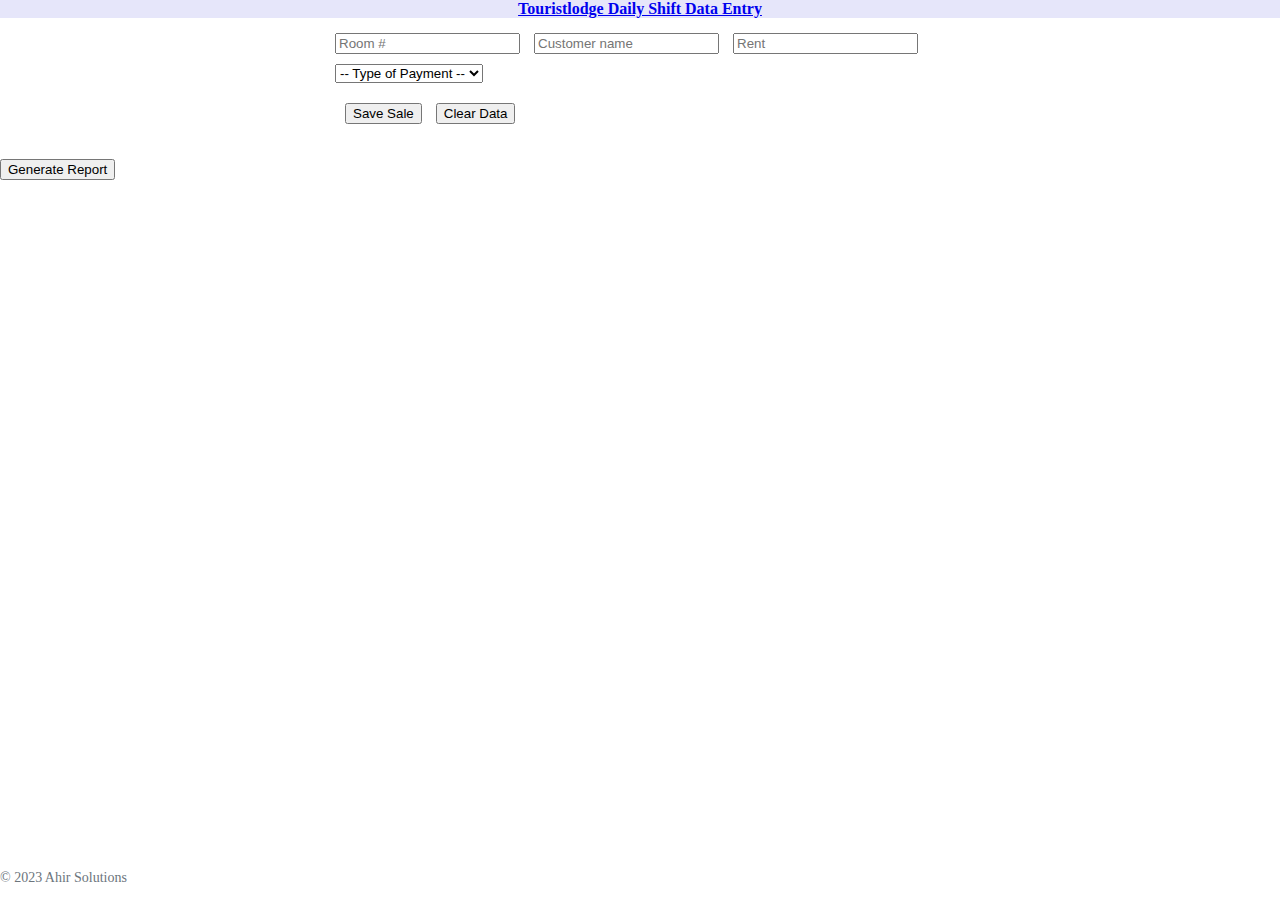
<file: index.html>
<!doctype html>
<html lang="en">
  <head>
    <meta charset="utf-8">
    <meta name="viewport" content="width=device-width, initial-scale=1">
    <title>TL - Daily Shift</title>
    <link href="https://cdn.jsdelivr.net/npm/bootstrap@5.3.0-alpha1/dist/css/bootstrap.min.css" rel="stylesheet" integrity="sha384-GLhlTQ8iRABdZLl6O3oVMWSktQOp6b7In1Zl3/Jr59b6EGGoI1aFkw7cmDA6j6gD" crossorigin="anonymous">
    <link rel="stylesheet" type="text/css" href="style.css">
    <script src="script.js"></script>
  </head>
  <body class="text-center text-black">
    <nav class="navbar position-relative text-center">
        <a class="navbar-brand text-black" href="#">Touristlodge Daily Shift Data Entry</a>
    </nav>
    <main>
        <div id="myform" class="form-group position-relative">
          <input id="room-number" class="form-control" type="number" placeholder="Room #">
          <input id="customer-name" class="form-control" type="text" placeholder="Customer name">
          <input id="total-rent" class="form-control" type="number" placeholder="Rent">
          <select id="type-payment" class="form-select" aria-label="Default select example">
            <option value="0" selected>-- Type of Payment --</option>
            <option value="1">Cash</option>
            <option value="2">Credit card</option>
          </select>
          <div id="btns">
            <input type="submit" id="save-data" class="btn btn-primary" value="Save Sale">
            <input type="submit" id="delete-data" class="btn btn-danger" value="Clear Data">
          </div>
        </div>
        <div id="result">
          <!-- This is where the result will be-->
        </div>
        <div>
          <div>
            <input type="submit" id="generate-report" class="btn btn-warning" value="Generate Report">
          </div>
        </div>
        <div id="history">
            <!-- This is where the guess history will be -->
        </div>
    </main>
    <footer>
      <p>© 2023 Ahir Solutions</p>
    </footer>
    <script src="https://cdn.jsdelivr.net/npm/bootstrap@5.3.0-alpha1/dist/js/bootstrap.bundle.min.js" integrity="sha384-w76AqPfDkMBDXo30jS1Sgez6pr3x5MlQ1ZAGC+nuZB+EYdgRZgiwxhTBTkF7CXvN" crossorigin="anonymous"></script>
  </body>
</html>
</file>
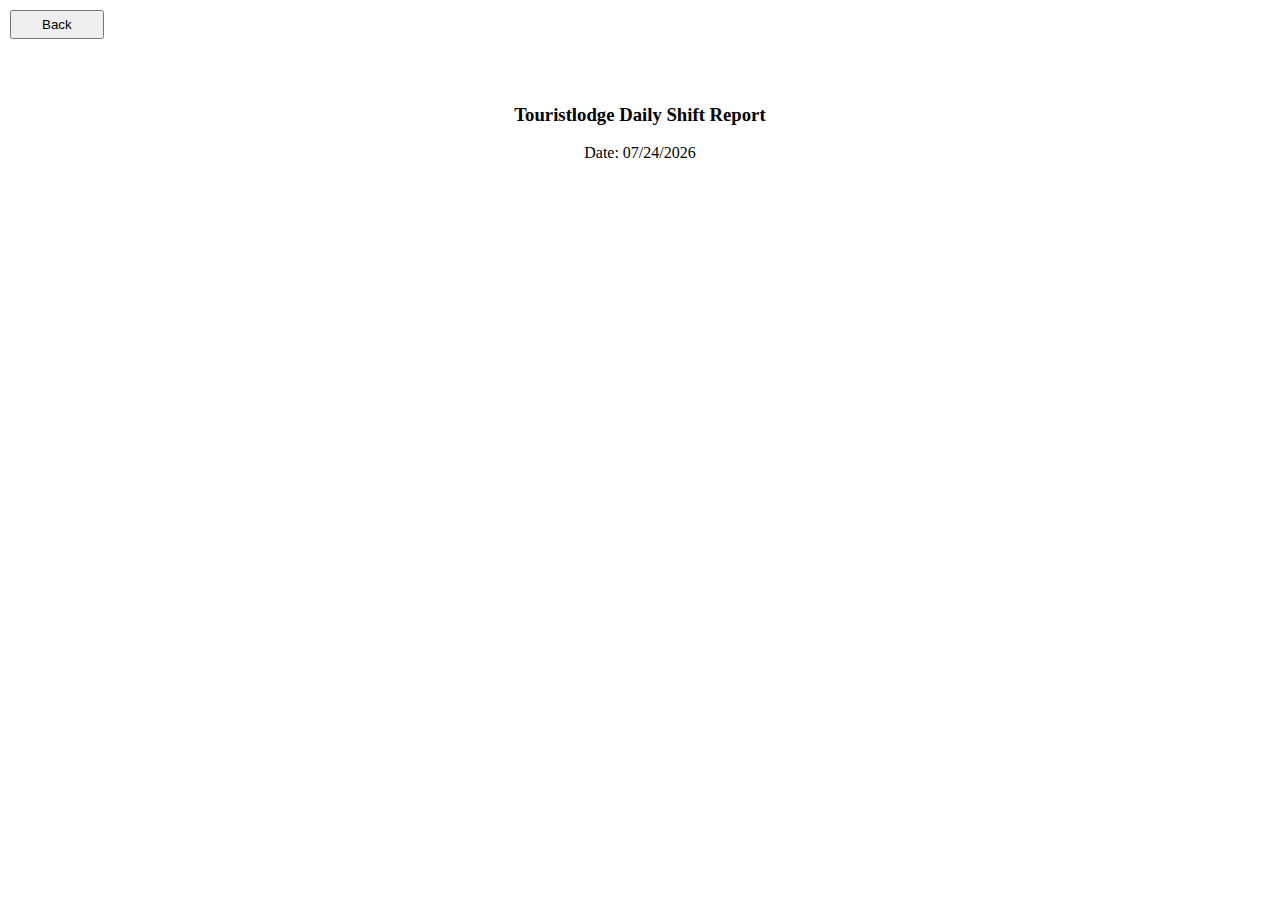
<file: report.html>
<html lang="en">
<head>
    <meta charset="UTF-8">
    <meta http-equiv="X-UA-Compatible" content="IE=edge">
    <meta name="viewport" content="width=device-width, initial-scale=1.0">
    <title>TL - Daily Shift</title>
    <link href="https://cdn.jsdelivr.net/npm/bootstrap@5.3.0-alpha1/dist/css/bootstrap.min.css" rel="stylesheet" integrity="sha384-GLhlTQ8iRABdZLl6O3oVMWSktQOp6b7In1Zl3/Jr59b6EGGoI1aFkw7cmDA6j6gD" crossorigin="anonymous">
    <link rel="stylesheet" type="text/css" href="style.css">
</head>
<body>
    <div>
        <form action="index.html">
            <input type="submit" id="back" class="btn btn-warning" value="Back">
          </form>
    </div> 
    <div id="table-header">
        <h3>Touristlodge Daily Shift Report</h3>
        <p id="tdate"></p>
    </div>
    <div id="data_table">
    </div>
    <script src="script2.js"></script>
</body>
</html>
</file>
<file: style.css>
body {
    margin: 0 auto;
    min-height: 100vh;
    display: flex;
    flex-direction: column;
}

nav {
    text-align: center;
    font-weight: bold;
    background-color: lavender;
}

nav a {
    width: 100%;
}

#myform {
    width: 50%;
    margin-left: 25%;
    padding: 10px;
}

#myform input, #myform select {
    margin: 5px;
}

#btns {
    padding: 10px;
}

#back {
    margin: 10px;
    padding: 5px 30px;
}

#result {
    padding: 5px;
}

#history {
    margin-top: 16px;
}

#history table tr {
    text-align: left;
}

#data_table table {
    margin-left: 5%;
}

#table-header {
    text-align: center;
    padding: 20px;
}
  
#table-header p {
    text-align: center;
}

footer {
    clear: both;
    font-size: .875em;
    color: #6c757d;
    margin-top: auto;
}
</file>
